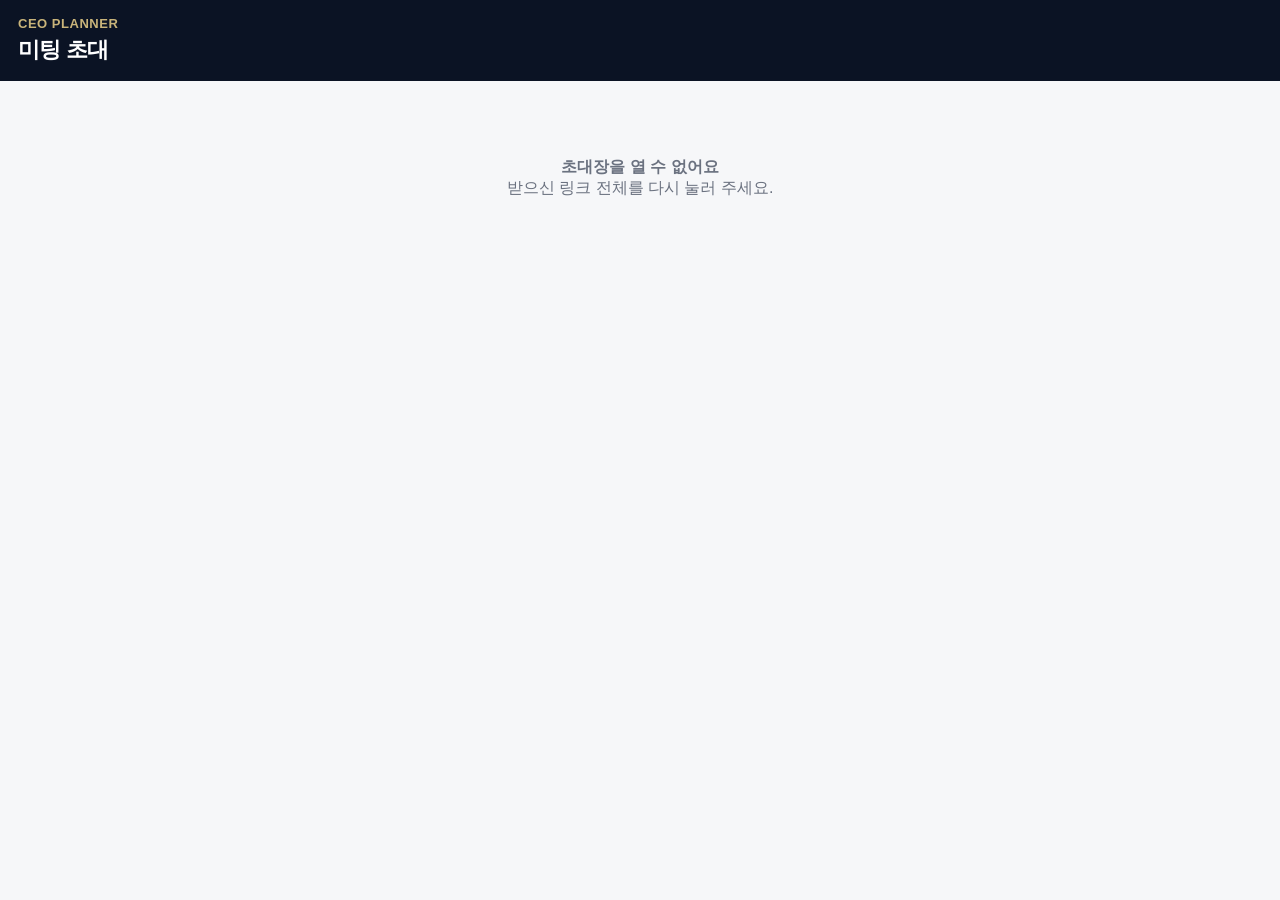
<file: invite.html>
<!doctype html>
<html lang="ko">
<head>
  <meta charset="utf-8">
  <meta name="viewport" content="width=device-width,initial-scale=1,viewport-fit=cover">
  <meta name="robots" content="noindex,nofollow">
  <meta name="referrer" content="no-referrer">
  <meta name="theme-color" content="#0b1324">
  <meta property="og:type" content="website" />
  <meta property="og:title" content="미팅 초대 · CEO플래너" />
  <meta property="og:description" content="출발지만 고르면 출발 시간과 길안내가 맞춰져요" />
  <meta property="og:image" content="https://ktj8824-stack.github.io/ceoplanner-web/share-card.jpg" />
  <meta property="og:image:width" content="1200" />
  <meta property="og:image:height" content="630" />
  <meta name="twitter:card" content="summary_large_image" />
  <title>미팅 초대</title>
  <link rel="icon" href="icon.svg">
  <style>
    :root { --ink:#111827; --sub:#6b7280; --line:#e5e7eb; --navy:#0b1324; --bg:#F6F7F9; }
    * { box-sizing:border-box; margin:0; padding:0; }
    body { background:var(--bg); color:var(--ink); font-family:-apple-system,BlinkMacSystemFont,'Pretendard','Apple SD Gothic Neo','Malgun Gothic','Noto Sans CJK KR',sans-serif; -webkit-font-smoothing:antialiased; }
    header { background:var(--navy); color:#fff; padding:calc(16px + env(safe-area-inset-top)) 18px 16px; }
    header .co { font-size:13px; color:#c9b47a; font-weight:800; letter-spacing:.04em; }
    header h1 { font-size:22px; margin-top:4px; letter-spacing:-.03em; }
    main { max-width:520px; margin:0 auto; padding:16px 16px calc(28px + env(safe-area-inset-bottom)); }
    .card { background:#fff; border:1px solid var(--line); border-radius:18px; padding:16px; margin-bottom:12px; }
    .ss-row { display:flex; gap:12px; align-items:center; padding:9px 0; }
    .ss-row + .ss-row { border-top:1px solid #f1f5f9; }
    .ss-i { width:36px; height:36px; border-radius:50%; background:#eef1f6; color:var(--navy); display:flex; align-items:center; justify-content:center; flex:none; }
    .ss-row small { display:block; font-size:12px; color:#8a94a6; } .ss-row b { font-size:15.5px; }
    .rs-step { margin:0 -8px 10px; padding:12px 10px; border-radius:14px; border:2px solid transparent; scroll-margin-top:12px; transition:background .25s,border-color .25s,opacity .25s; }
    .rs-q { display:flex; align-items:center; gap:8px; font-weight:800; font-size:16px; margin-bottom:8px; }
    .rs-q em { font-style:normal; width:24px; height:24px; border-radius:50%; background:#cbd5e1; color:#fff; font-size:13px; display:flex; align-items:center; justify-content:center; flex:none; }
    .rs-now { display:none; font-size:14px; font-weight:800; color:#059669; margin:-4px 0 10px 32px; }
    .rs-now::before { content:''; display:inline-block; width:7px; height:7px; border-right:2.5px solid currentColor; border-bottom:2.5px solid currentColor; transform:rotate(45deg); margin:0 8px 3px 2px; vertical-align:middle; }
    .rs-step.now { background:#ecfdf5; border-color:#10b981; box-shadow:0 0 0 4px rgba(16,185,129,.15); }
    .rs-step.now .rs-now { display:block; animation:bob 1.2s ease-in-out infinite; }
    .rs-step.now .rs-q em { background:#10b981; animation:pulse 1.4s ease-out infinite; }
    .rs-step.done .rs-q em { background:#10b981; } .rs-step.wait { opacity:.4; }
    .pills { display:flex; flex-wrap:wrap; gap:8px; }
    .pills button { height:42px; padding:0 14px; border-radius:12px; border:1.5px solid #e2e6ec; background:#fff; font-size:15px; font-weight:700; color:#334155; font-family:inherit; cursor:pointer; display:inline-flex; align-items:center; gap:6px; }
    .pills button.on { background:var(--navy); border-color:var(--navy); color:#fff; }
    .pills svg { width:17px; height:17px; }
    .srch { display:flex; gap:8px; margin-top:8px; } .srch input { flex:1; height:42px; border:1.5px solid #e2e6ec; border-radius:12px; padding:0 12px; font-size:15px; font-family:inherit; }
    .srch button { height:42px; padding:0 14px; border:0; border-radius:12px; background:var(--navy); color:#fff; font-weight:800; font-family:inherit; }
    .res button { display:block; width:100%; text-align:left; padding:10px 4px; border:0; border-bottom:1px solid #f1f5f9; background:none; font-size:14.5px; font-family:inherit; }
    .res small { display:block; color:var(--sub); font-size:12px; }
    .plan { background:var(--navy); color:#fff; border-radius:16px; padding:16px; }
    .plan .big { font-size:32px; font-weight:800; } .plan .big small { font-size:15px; margin-left:6px; opacity:.85; }
    .plan .sub { font-size:13.5px; opacity:.82; margin-top:4px; line-height:1.6; }
    .btns { display:flex; gap:8px; margin-top:12px; } .btn { flex:1; height:46px; border-radius:12px; border:1px solid var(--line); background:#fff; color:var(--ink); font-size:15px; font-weight:800; display:flex; align-items:center; justify-content:center; gap:6px; text-decoration:none; }
    .dot { width:10px; height:10px; border-radius:3px; display:inline-block; }
    .home { width:100%; display:flex; gap:12px; align-items:center; padding:14px; border:1.5px solid #e2e6ec; border-radius:16px; background:#fff; text-align:left; font-family:inherit; margin-top:10px; }
    .home .i { width:44px; height:44px; border-radius:14px; background:#eef1f6; color:var(--navy); display:flex; align-items:center; justify-content:center; flex:none; }
    .home b { display:block; font-size:15.5px; } .home small { color:var(--sub); font-size:13px; }
    .again { display:block; margin:10px auto 0; border:0; background:none; color:var(--sub); font-size:13.5px; text-decoration:underline; font-family:inherit; }
    .note { font-size:12.5px; color:var(--sub); text-align:center; line-height:1.6; margin-top:6px; }
    .chg { margin:0 0 10px; padding:10px 12px; border-radius:12px; background:#FBF0E1; color:#8F5512; font-size:14px; font-weight:700; line-height:1.5; }
    .msg { text-align:center; padding:60px 20px; color:var(--sub); }
    @keyframes pulse { 0% { box-shadow:0 0 0 0 rgba(16,185,129,.55); } 100% { box-shadow:0 0 0 10px rgba(16,185,129,0); } }
    @keyframes bob { 0%,100% { transform:translateY(0); } 50% { transform:translateY(3px); } }
  </style>
</head>
<body>
  <header><div class="co" id="co">CEO PLANNER</div><h1 id="ttl">미팅 초대</h1></header>
  <main id="root"><div class="msg">초대장을 여는 중…</div></main>
  <script>
  /* CEO플래너 — 손님용 미팅 초대장 (로그인·설치 없이)
     링크 안에 미팅 정보(회사·제목·날짜·시각·장소)만 들어 있음. 서버에 저장하지 않음.
     받은 사람: ① 출발지 ② 준비 시간 ③ 이동 수단 → 내 출발 시간 + 길안내 (버디플래너와 같은 단계 안내) */
  (function () {
    'use strict';
    // 장소 검색·길 시간: 경로 서버 함수 (키는 서버에만 있음) — 시안: 로드플래너와 같은 함수 사용, 출시 전 CEO 전용 함수로 교체
    var ROUTE = 'https://iaccdqcthhtvvetmbryr.supabase.co/functions/v1/manager-planner-route';
    var ANON = 'eyJhbGciOiJIUzI1NiIsInR5cCI6IkpXVCJ9.eyJpc3MiOiJzdXBhYmFzZSIsInJlZiI6ImlhY2NkcWN0aGh0dnZldG1icnlyIiwicm9sZSI6ImFub24iLCJpYXQiOjE3OTM0MzM1MDksImV4cCI6MjEwOTAwOTUwOX0.WUuGsdr-mG0gEqhEFQTS0ew8Kr6uy9l7PZ6pXe5zbRM';
    var DAYS = ['일', '월', '화', '수', '목', '금', '토'];
    var root = document.getElementById('root');
    function esc(v) { return String(v == null ? '' : v).replace(/[&<>"']/g, function (c) { return { '&': '&amp;', '<': '&lt;', '>': '&gt;', '"': '&quot;', "'": '&#39;' }[c]; }); }
    function b64d(s) { s = s.replace(/-/g, '+').replace(/_/g, '/'); while (s.length % 4) s += '='; var bin = atob(s); return new TextDecoder().decode(Uint8Array.from(bin, function (c) { return c.charCodeAt(0); })); }
    var S = 'width="18" height="18" viewBox="0 0 24 24" fill="none" stroke="currentColor" stroke-width="2" stroke-linecap="round" stroke-linejoin="round"';
    var IC = {
      brief: '<svg ' + S + '><rect x="3" y="7" width="18" height="13" rx="2.5"/><path d="M9 7V5.5A1.5 1.5 0 0 1 10.5 4h3A1.5 1.5 0 0 1 15 5.5V7M3 12.5h18"/></svg>',
      cal: '<svg ' + S + '><rect x="3.5" y="5" width="17" height="15" rx="2.5"/><path d="M3.5 10h17M8 3v4M16 3v4"/></svg>',
      pin: '<svg ' + S + '><path d="M12 21s-6.5-5.6-6.5-11a6.5 6.5 0 0 1 13 0C18.5 15.4 12 21 12 21Z"/><circle cx="12" cy="10" r="2.3"/></svg>',
      car: '<svg ' + S + '><path d="M5 12 6.9 7.3A2 2 0 0 1 8.8 6h6.4a2 2 0 0 1 1.9 1.3L19 12"/><rect x="3.5" y="12" width="17" height="5" rx="1.5"/><path d="M6.5 17v2M17.5 17v2"/></svg>',
      taxi: '<svg ' + S + '><path d="M10 6V3.8h4V6"/><path d="M5 12 6.9 7.3A2 2 0 0 1 8.8 6h6.4a2 2 0 0 1 1.9 1.3L19 12"/><rect x="3.5" y="12" width="17" height="5" rx="1.5"/></svg>',
      bus: '<svg ' + S + '><rect x="5" y="3" width="14" height="15" rx="3"/><path d="M5 7.5h14M5 12h14M8 18v2.5M16 18v2.5"/></svg>',
      home: '<svg width="24" height="24" viewBox="0 0 24 24" fill="none" stroke="currentColor" stroke-width="2" stroke-linecap="round" stroke-linejoin="round"><path d="M3.5 11 12 4l8.5 7"/><path d="M5.5 9.5V20h13V9.5"/><path d="M10 20v-5h4v5"/></svg>'
    };
    var inv;
    try { inv = JSON.parse(b64d(new URLSearchParams(location.search).get('i') || '')); } catch (e) { inv = null; }
    // 링크 값은 누구나 바꿀 수 있으므로 날짜·시각 형식을 먼저 확인 (형식이 다르면 열지 않음)
    if (inv && typeof inv === 'object') {
      var sm = /^([01]?\d|2[0-3]):([0-5]\d)$/.exec(String(inv.s || ''));
      inv.s = sm ? ('0' + sm[1]).slice(-2) + ':' + sm[2] : '';
      if (!/^\d{4}-\d{2}-\d{2}$/.test(String(inv.d || '')) || isNaN(new Date(inv.d + 'T00:00:00').getTime())) inv.d = '';
      ['t', 'c', 'l', 'n', 'id', 'x'].forEach(function (k) { if (inv[k] != null) inv[k] = String(inv[k]).slice(0, 200); });
    }
    if (!inv || !inv.t || !inv.d || !inv.s) { root.innerHTML = '<div class="msg"><b>초대장을 열 수 없어요</b><br>받으신 링크 전체를 다시 눌러 주세요.</div>'; return; }
    document.getElementById('co').textContent = inv.c || 'CEO PLANNER';
    document.getElementById('ttl').textContent = inv.t;
    document.title = (inv.c ? inv.c + ' · ' : '') + inv.t;
    var KEY = 'ceo_inv_' + (inv.id || (inv.d + inv.s + inv.t)).slice(0, 40);
    var g; try { g = JSON.parse(localStorage.getItem(KEY) || 'null'); } catch (e) { } g = g || { origin: null, prep: null, mode: null };
    if (g.prep != null) { g.prep = Number(g.prep); if (!(g.prep >= 0 && g.prep <= 600)) g.prep = null; }
    var st = { searching: false, results: [], travel: null, calc: false };
    function saveG() { try { localStorage.setItem(KEY, JSON.stringify(g)); } catch (e) { } }
    function homeSaved() { try { return JSON.parse(localStorage.getItem('ceo_inv_home') || 'null'); } catch (e) { return null; } }
    function call(service, params) {
      return fetch(ROUTE, { method: 'POST', headers: { 'Content-Type': 'application/json', Authorization: 'Bearer ' + ANON, apikey: ANON }, body: JSON.stringify(Object.assign({ service: service }, params)) })
        .then(function (r) { return r.ok ? r.json() : null; }).catch(function () { return null; });
    }
    function search(q) { return call('kakao_keyword', { query: q }).then(function (d) { return (d && d.documents) || []; }); }
    function step() { if (!g.origin) return 'origin'; if (g.prep == null) return 'prep'; if (!g.mode) return 'mode'; return 'done'; }
    function dt() { var x = new Date(inv.d + 'T00:00:00'); return (x.getMonth() + 1) + '월 ' + x.getDate() + '일 (' + DAYS[x.getDay()] + ') ' + inv.s; }
    function hm(m) { m = ((m % 1440) + 1440) % 1440; return ('0' + Math.floor(m / 60)).slice(-2) + ':' + ('0' + (m % 60)).slice(-2); }
    function nav() {
      var q = encodeURIComponent(inv.l || ''), mobile = /iPhone|iPad|Android/i.test(navigator.userAgent);
      var kakao = 'https://map.kakao.com/link/search/' + q, tmap = mobile ? 'tmap://search?name=' + q : kakao;
      return '<div class="btns"><a class="btn" data-go="' + esc(tmap) + '"><span class="dot" style="background:#111"></span>TMAP</a><a class="btn" data-go="' + esc(kakao) + '" target="_blank" rel="noopener"><span class="dot" style="background:#fee500;border:1px solid #e5cf00"></span>카카오맵</a></div>';
    }
    var MODES = [['car', '자가용', IC.car, 1], ['taxi', '택시', IC.taxi, 1], ['transit', '대중교통', IC.bus, 1.6]];
    function draw(scroll) {
      var now = step(), order = ['origin', 'prep', 'mode'], ni = now === 'done' ? 99 : order.indexOf(now);
      function cls(k) { var i = order.indexOf(k); return i === ni ? 'now' : i < ni ? 'done' : 'wait'; }
      function num(k) { var i = order.indexOf(k); return i < ni ? '✓' : String(i + 1); }
      // 다시 보낸 초대장: 무엇이 바뀌었는지 맨 위에 ('시간 변경: 15:00 → 15:30')
      var h = (inv.x ? '<div class="chg" role="status">' + esc(inv.x) + '<br><small>바뀐 내용으로 출발 시간을 다시 계산했어요</small></div>' : '') +
        '<div class="card">' +
        '<div class="ss-row"><span class="ss-i">' + IC.brief + '</span><div><small>미팅</small><b>' + esc(inv.t) + '</b></div></div>' +
        '<div class="ss-row"><span class="ss-i">' + IC.cal + '</span><div><small>일시</small><b>' + esc(dt()) + '</b></div></div>' +
        (inv.l ? '<div class="ss-row"><span class="ss-i">' + IC.pin + '</span><div><small>장소</small><b>' + esc(inv.l) + '</b></div></div>' : '') +
        (inv.n ? '<div class="note" style="text-align:left;margin-top:8px">' + esc(inv.n) + '</div>' : '') + '</div>';
      h += '<div class="card" id="recv">';
      if (now === 'done') {
        var m = MODES.filter(function (x) { return x[0] === g.mode; })[0];
        var p = inv.s.split(':'), at = (+p[0]) * 60 + (+p[1]);
        var body = st.travel == null ? '<div class="sub">' + (st.calc ? '길을 찾는 중…' : '이동 시간을 계산하지 못했어요. 아래 길안내로 확인해 주세요.') + '</div>'
          : (function () { var t = Math.round(st.travel * m[3]), dep = at - t - 10, pr = dep - g.prep;
              return '<div class="big">' + hm(dep) + '<small>출발</small></div><div class="sub">' + hm(pr) + ' 준비 시작 (' + esc(g.prep) + '분) · ' + esc(m[1]) + ' 약 ' + t + '분 · ' + esc(inv.s) + ' 도착 (여유 10분)<br>' + esc(g.origin.name) + ' → ' + esc(inv.l) + '</div>'; })();
        h += '<div class="rs-q" style="margin-bottom:10px">내 출발 시간</div><div class="plan">' + body + nav() + '</div>' +
          '<button class="home" data-r="home2"><span class="i">' + IC.home + '</span><span><b>홈 화면에 추가</b><small>아이콘 누르면 이 초대장이 바로 열려요</small></span></button>' +
          '<button class="again" data-r="reset">출발지·준비 시간 다시 고르기</button>';
      } else {
        var hs = homeSaved(), P = [20, 30, 40, 50, 60, 70, 80, 90];
        h += '<div class="rs-q" style="margin-bottom:10px;font-size:17px">내 출발 시간 맞추기</div>';
        h += '<div class="rs-step ' + cls('origin') + '" id="st-origin"><div class="rs-q"><em>' + num('origin') + '</em>어디서 출발하세요?</div><div class="rs-now">출발지를 골라 주세요</div><div class="pills">' +
          (hs ? '<button data-r="saved" class="' + (g.label === '저장' ? 'on' : '') + '">' + esc(hs.name) + '</button>' : '') +
          '<button data-r="here" class="' + (g.label === '지금' ? 'on' : '') + '">지금 위치</button>' +
          '<button data-r="search" class="' + (g.label === '직접' ? 'on' : '') + '">' + (g.label === '직접' && g.origin ? esc(g.origin.name) : '직접 입력') + '</button></div>' +
          (st.searching ? '<div class="srch"><input id="rq" placeholder="회사·동네·역 이름" enterkeyhint="search"><button data-r="find">검색</button></div><div class="res">' +
            st.results.map(function (p, i) { return '<button data-pick="' + i + '"><b>' + esc(p.place_name) + '</b><small>' + esc(p.address_name || '') + '</small></button>'; }).join('') + '</div>' : '') + '</div>';
        h += '<div class="rs-step ' + cls('prep') + '" id="st-prep"><div class="rs-q"><em>' + num('prep') + '</em>나가기 전 준비 시간</div><div class="rs-now">준비 시간을 골라 주세요</div><div class="pills">' +
          P.map(function (v) { return '<button data-prep="' + v + '" class="' + (g.prep === v ? 'on' : '') + '">' + v + '분</button>'; }).join('') + '</div></div>';
        h += '<div class="rs-step ' + cls('mode') + '" id="st-mode"><div class="rs-q"><em>' + num('mode') + '</em>무엇을 타고 오세요?</div><div class="rs-now">이동 수단을 골라 주세요</div><div class="pills">' +
          MODES.map(function (x) { return '<button data-mode="' + x[0] + '" class="' + (g.mode === x[0] ? 'on' : '') + '">' + x[2] + x[1] + '</button>'; }).join('') + '</div></div>';
      }
      h += '</div><div class="note">' + esc(inv.c || '') + ' 초대장 · CEO플래너</div>';
      root.innerHTML = h;
      root.querySelectorAll('a[data-go]').forEach(function (a) { a.setAttribute('href', a.getAttribute('data-go')); });
      if (scroll) setTimeout(function () { var t = document.getElementById('st-' + step()) || document.getElementById('recv'); t.scrollIntoView({ behavior: 'smooth', block: 'start' }); }, 120);
    }
    function compute() {
      if (!g.origin || !inv.l) return;
      st.calc = true; st.travel = null;
      search(inv.l).then(function (r) {
        var p = r[0]; if (!p) return null;
        return call('tmap_route', { sx: g.origin.lng, sy: g.origin.lat, ex: p.x, ey: p.y }).then(function (d) {
          var f = d && d.features && d.features[0]; return f && f.properties ? Math.ceil(f.properties.totalTime / 60) : null; });
      }).then(function (m) { st.travel = m; }).then(function () { st.calc = false; draw(false); });
    }
    function after(adv) { saveG(); if (step() === 'done') compute(); draw(adv); }
    function setOrigin(o, label) { var f = !g.origin; g.origin = o; g.label = label; st.searching = false; if (label !== '지금') try { localStorage.setItem('ceo_inv_home', JSON.stringify(o)); } catch (e) { } after(f); }
    root.addEventListener('click', function (e) {
      var b = e.target.closest('button'); if (!b) return;
      if (b.dataset.prep) { var f = g.prep == null; g.prep = +b.dataset.prep; return after(f); }
      if (b.dataset.mode) { var f2 = !g.mode; g.mode = b.dataset.mode; return after(f2); }
      if (b.dataset.pick) { var p = st.results[+b.dataset.pick]; return setOrigin({ name: p.place_name, lat: +p.y, lng: +p.x }, '직접'); }
      var r = b.dataset.r;
      if (r === 'saved') return setOrigin(homeSaved(), '저장');
      if (r === 'here') { if (!navigator.geolocation) return alert('위치를 쓸 수 없어요. 직접 입력해 주세요.');
        return navigator.geolocation.getCurrentPosition(function (pos) { setOrigin({ name: '지금 위치', lat: pos.coords.latitude, lng: pos.coords.longitude }, '지금'); }, function () { alert('위치를 가져오지 못했어요. 직접 입력해 주세요.'); }, { timeout: 8000 }); }
      if (r === 'search') { st.searching = true; st.results = []; draw(false); setTimeout(function () { var i = document.getElementById('rq'); if (i) i.focus(); }, 50); return; }
      if (r === 'find') { var q = (document.getElementById('rq') || {}).value || ''; return search(q).then(function (res) { st.results = res.slice(0, 6); draw(false); var i = document.getElementById('rq'); if (i) i.value = q; }); }
      if (r === 'reset') { g = { origin: null, prep: null, mode: null }; saveG(); return draw(true); }
      if (r === 'home2') { var ios = /iPhone|iPad/i.test(navigator.userAgent); alert(ios ? '아래 공유 버튼 → 홈 화면에 추가를 눌러 주세요.' : '오른쪽 위 ⋮ 메뉴 → 홈 화면에 추가를 눌러 주세요.'); }
    });
    draw(false);
    if (step() === 'done') compute();
  })();
  </script>
</body>
</html>
</file>
